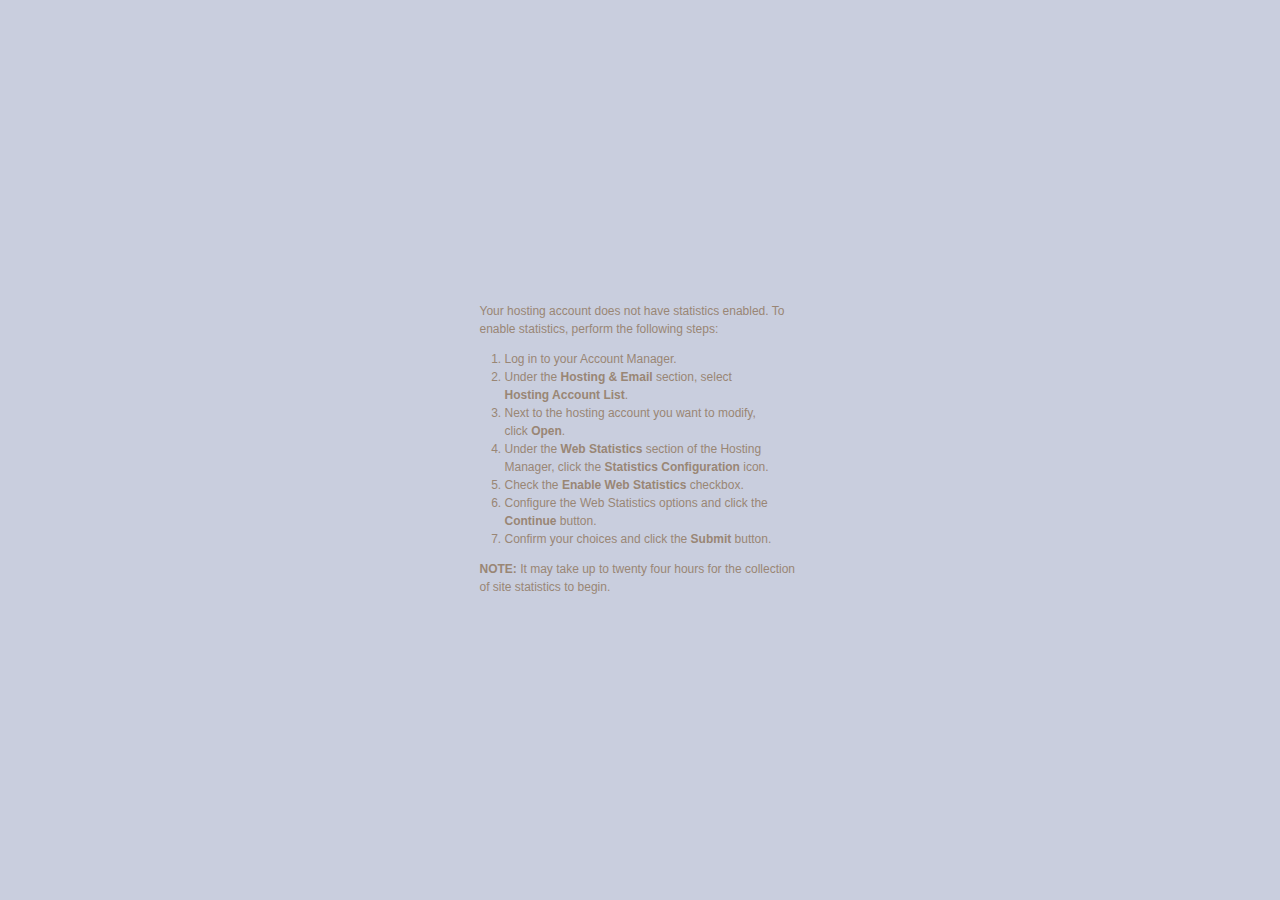
<file: stats/index.html>
<!DOCTYPE html PUBLIC "-//W3C//DTD XHTML 1.0 Transitional//EN" "http://www.w3.org/TR/xhtml1/DTD/xhtml1-transitional.dtd">
<html xmlns="http://www.w3.org/1999/xhtml">
<head>
<meta http-equiv="Content-Type" content="text/html; charset=iso-8859-1" />
<title>Web Stats Not Enabled</title>
<style>
   body {
	  background-image:url(http://products.secureserver.net/hosting_default/back.jpg);
	  background-position: top left;
	  background-repeat: repeat-x;
	  background-color: #C9CEDE;
	}
	
	a {
	  color: #7FC1FE;
	}
	
	#wrap {
	  width: 441px;
	  padding: 0px;
	  margin: 15px auto;
	}
	
	#head {
	  background-image:url(http://products.secureserver.net/hosting_default/header_title_webstats.gif);
	  background-repeat: no-repeat;
	  background-repeat: no-repeat;
	  height: 154px;
	}
	
	h1 {
	  display: none;
	}
	
	#main {
	  padding: 70px 60px 110px 60px;
	  font-family: Verdana, Arial, Helvetica, sans-serif;
	  font-size: x-small;
	  background-image: url(http://products.secureserver.net/hosting_default/wrapback.png);
	  background-repeat: repeat-y;
	}
	
	p, li{
     font-size: 120%;
	  line-height: 150%;
	  color: #998675;  
   }
	
	ol {
	  margin: 0px;
	  padding: 0px 25px;
	}
	
	#pagetitle {
	  background-image:url(http://products.secureserver.net/hosting_default/title_ws_not_enabled.gif);
	  background-position: top left;
	  background-repeat: no-repeat;
	  height: 33px;
	  margin-bottom: 30px;
	}
	
	h2 {
	  color: #A97E53;
	  font-family: "Arial Narrow", Arial, Helvetica, sans-serif;
	  font-weight: normal;
	  font-size: 300%;
	  display: none;
	  
	}
	
	#foot {
	  background-image:url(http://products.secureserver.net/hosting_default/bottom.gif);
	  background-repeat: none;
	  background-position: top left;
	  height: 43px;
	}
</style>

</head>

<body>
<div id="wrap">
   <div id="head">
	   <h1>Web Stats</h1>
	</div>
   <div id="main">
	   <div id="pagetitle">
		<h2>Web Stats Not Enabled</h2>
		</div>
		<p>Your hosting account does not have statistics enabled.  To enable statistics, perform the following steps:</p>
        <ol>     
          <li>Log in to your Account Manager.</li>
          <li>Under the <strong>Hosting &amp; Email</strong> section, select <strong>Hosting Account   List</strong>.</li>
          <li>Next to the hosting account you want to modify, click <strong>Open</strong>.</li>
          <li>Under the <strong>Web Statistics</strong> section of the Hosting Manager, click the <strong>Statistics Configuration</strong> icon.</li>
          <li>Check the <strong>Enable Web Statistics</strong> checkbox.</li>
	  <li>Configure the Web Statistics options and click the <strong>Continue</strong> button.</li>
	  <li>Confirm your choices and click the <strong>Submit</strong> button.
      </ol>
<p class="note"><strong>NOTE:</strong>  It may take up to twenty four hours for the collection of site statistics to begin.</p>
	</div>
	<div id="foot">&nbsp;</div>
</div>
</body>
</html>
</file>
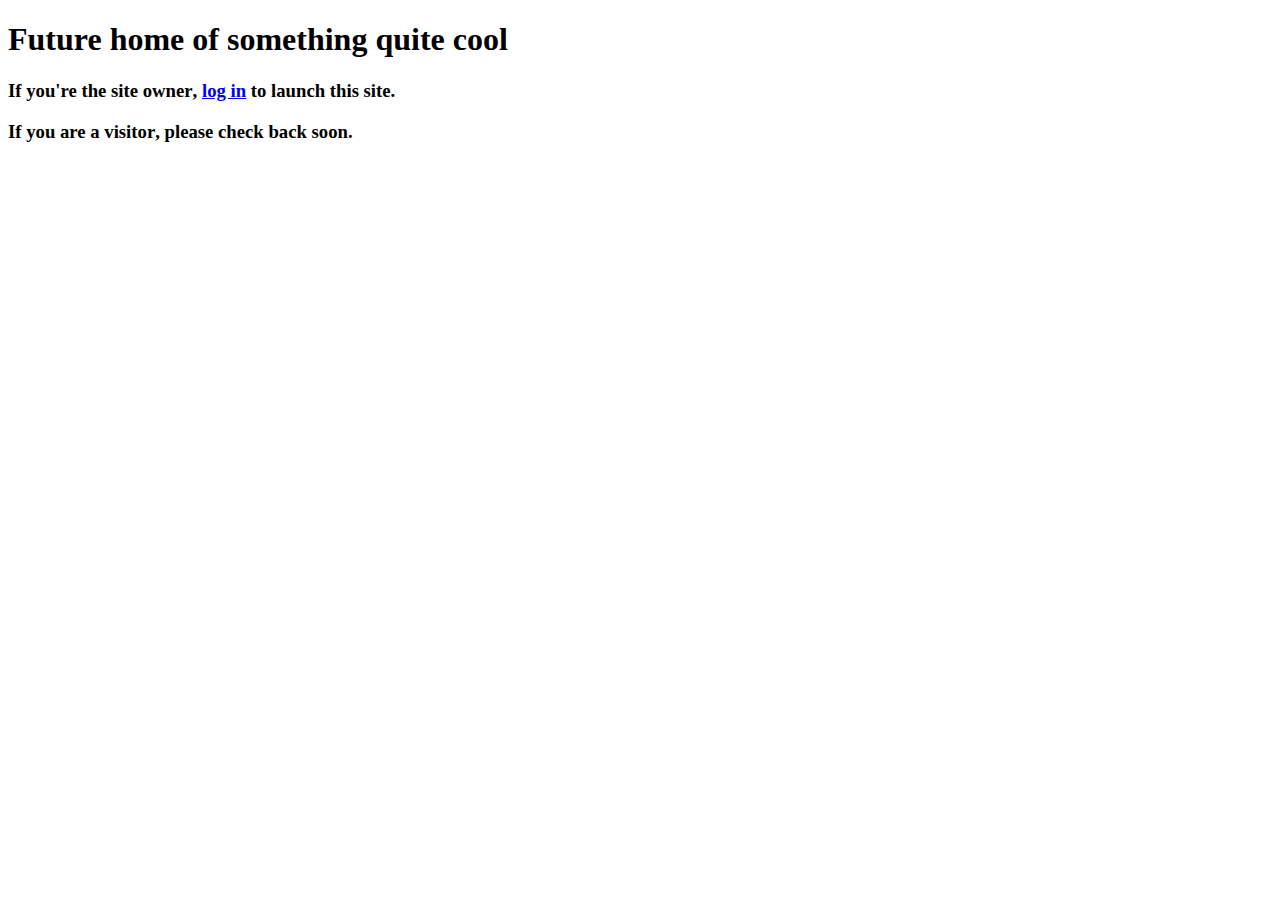
<file: BAK/welcome.html>
<!DOCTYPE html PUBLIC "-//W3C//DTD XHTML 1.0 Transitional//EN" "http://www.w3.org/TR/xhtml1/DTD/xhtml1-transitional.dtd">
<html xmlns="http://www.w3.org/1999/xhtml">

<head>
<meta http-equiv="Content-Type" content="text/html; charset=utf-8" />
<title>Coming Soon - Future home of something quite cool</title>

<link href="http://p3nlhclust404.shr.prod.phx3.secureserver.net/SharedContent/404-etc-styles.css" rel="stylesheet" type="text/css" media="screen" />

</head>

<body>

	<div class="body-coming-soon">
		<h1>
			<span>Future home of something quite cool</span>
		</h1>
		
		<div class="info-container">
			<div class="inner-border clear-fix">
				<h3 class="coming-soon-owner">
					If you're the <strong>site owner</strong>, <a href="https://hostingmanager.secureserver.net">log in</a> to launch this site.
				</h3>
				<h3 class="coming-soon-visitor">
					If you are a <strong>visitor</strong>, please check back soon.
				</h3>
			</div>
		</div>
	</div>

</body>
</html>
</file>
